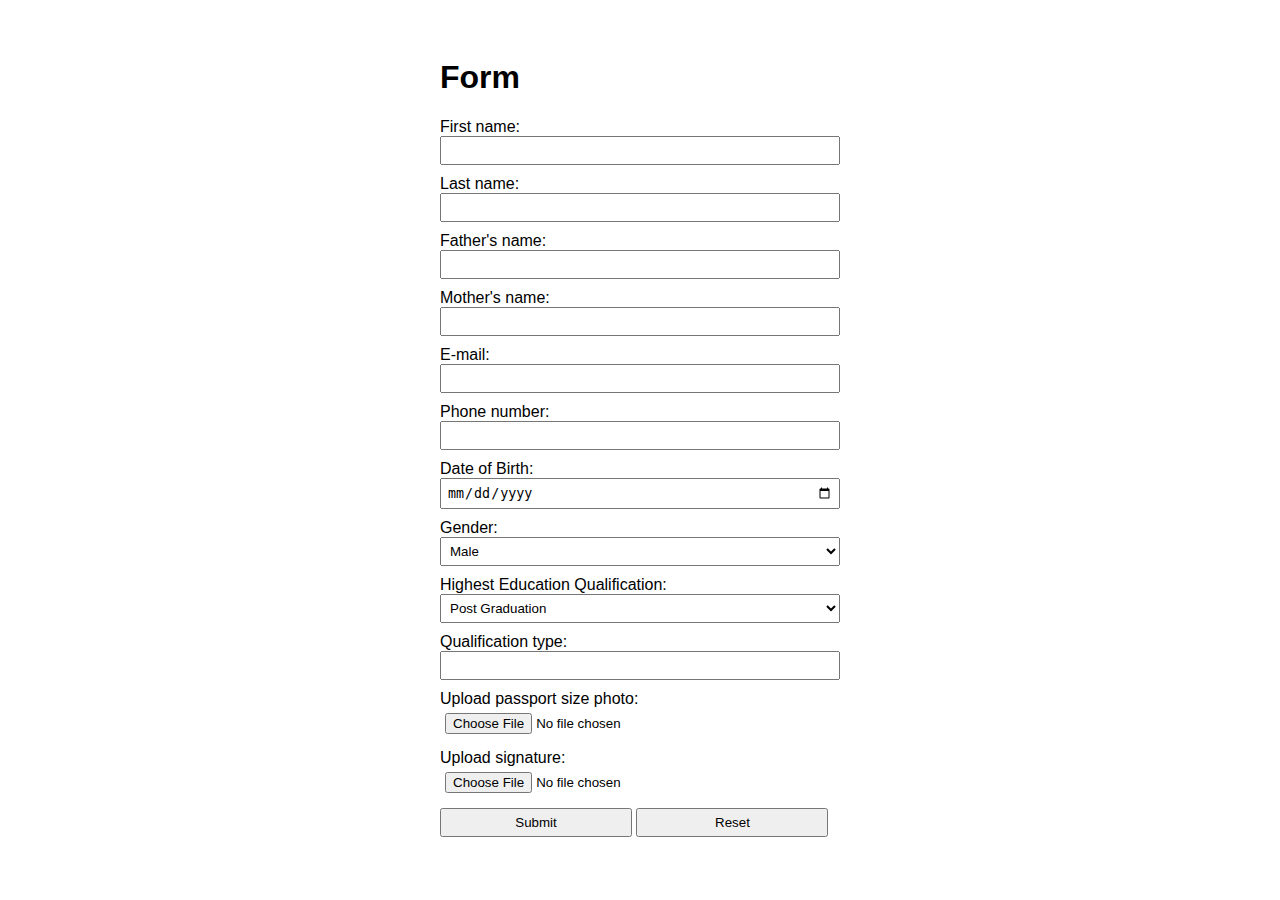
<file: index.html>
<html>
<head>
    <title>User registration form for a competetive exam</title>
    <link rel="stylesheet" type="text/css" href="registration_form.css">
</head>
<body>
    <form name="f1">
        <h1>Form</h1>
        First name: <input type="text" id="firstname"><br>
        Last name: <input type="text" id="lastname"><br>
        Father's name: <input type="text" id="fathername"><br>
        Mother's name: <input type="text" id="mothername"><br>
        E-mail: <input type="email" id="email"><br>
        Phone number: <input type="number" id="pno"><br>
        Date of Birth: <input type="date" id="dob"><br>
        Gender: 
        <select  id="gender">
            <option value="Male">Male</option>
            <option value="Female">Female</option>
        </select><br>
        Highest Education Qualification:
        <select id="qualification">
            <option value="Post Graduation">Post Graduation</option>
            <option value="Graduation">Graduation</option>
            <option value="Under Graduation">Under Graduation</option>
        </select><br>
        Qualification type: <input type="text" id="qualitype"><br>
        Upload passport size photo: <input type="file" accept="image/*"  id="passpic"><br>
        Upload signature: <input type="file" accept="image/*" id="sign"><br>
        <input type="button" value="Submit" onclick="get_info();">
        <input type="reset" value="Reset">
    </form>
    <script src="registration_form.js"></script>
</body>
</html>
</file>
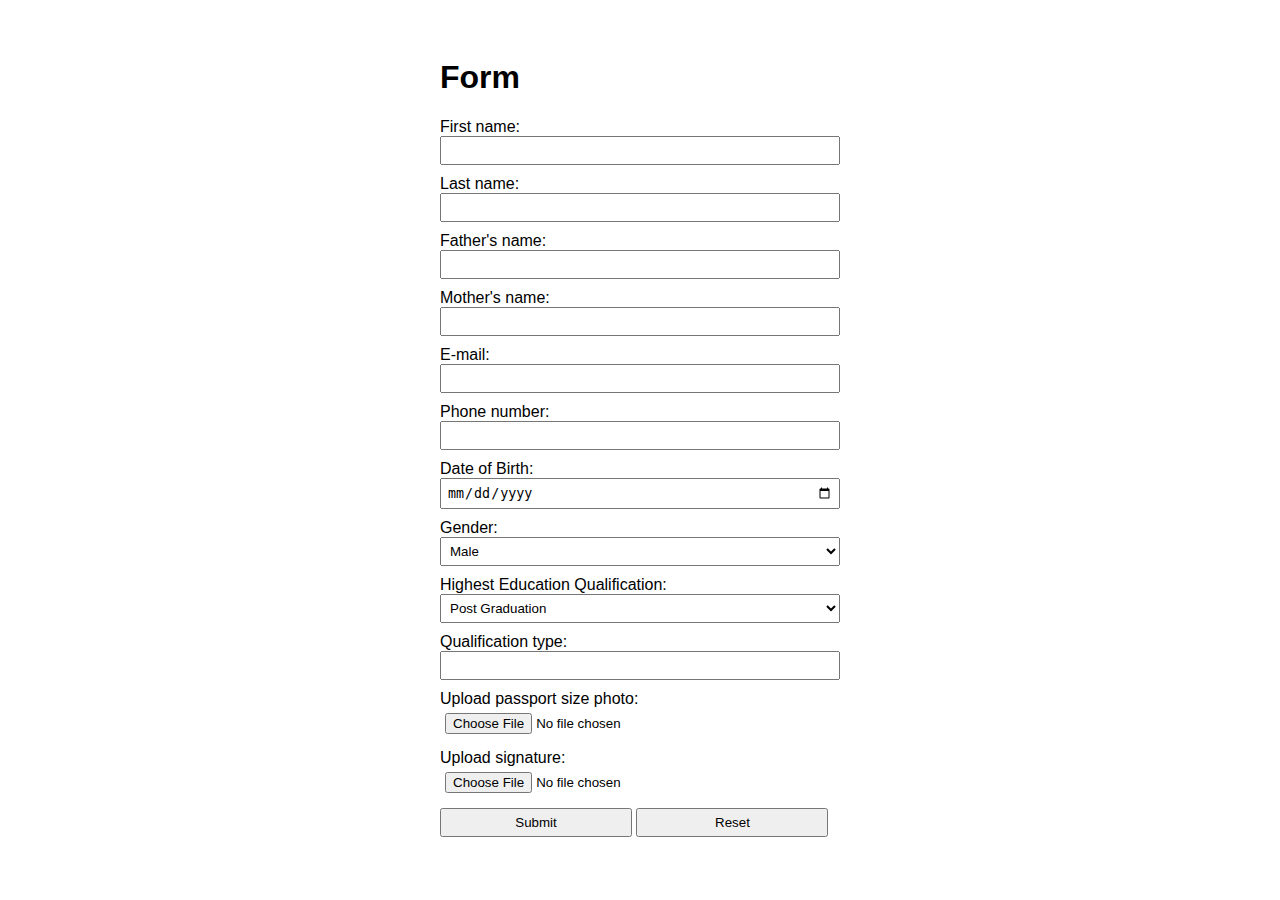
<file: registration_form.html>
<html>
<head>
    <title>User registration form for a competetive exam</title>
    <link rel="stylesheet" type="text/css" href="registration_form.css">
</head>
<body>
    <form name="f1">
        <h1>Form</h1>
        First name: <input type="text" id="firstname"><br>
        Last name: <input type="text" id="lastname"><br>
        Father's name: <input type="text" id="fathername"><br>
        Mother's name: <input type="text" id="mothername"><br>
        E-mail: <input type="email" id="email"><br>
        Phone number: <input type="number" id="pno"><br>
        Date of Birth: <input type="date" id="dob"><br>
        Gender: 
        <select  id="gender">
            <option value="Male">Male</option>
            <option value="Female">Female</option>
        </select><br>
        Highest Education Qualification:
        <select id="qualification">
            <option value="Post Graduation">Post Graduation</option>
            <option value="Graduation">Graduation</option>
            <option value="Under Graduation">Under Graduation</option>
        </select><br>
        Qualification type: <input type="text" id="qualitype"><br>
        Upload passport size photo: <input type="file" accept="image/*"  id="passpic"><br>
        Upload signature: <input type="file" accept="image/*" id="sign"><br>
        <input type="button" value="Submit" onclick="get_info();">
        <input type="reset" value="Reset">
    </form>
    <script src="registration_form.js"></script>
</body>
</html>
</file>
<file: registration_form.css>
body {
    font-family: Arial;
    padding: 20px;
}

form {
    margin: auto;
    padding: 10px;
    max-width: 400px;
}

input, select {
    width: 100%;
    margin-bottom: 10px;
    padding: 5px;
}

input[type="button"], input[type="reset"] {
    width: 48%;
    padding: 5px;
    cursor: pointer;
}
</file>
